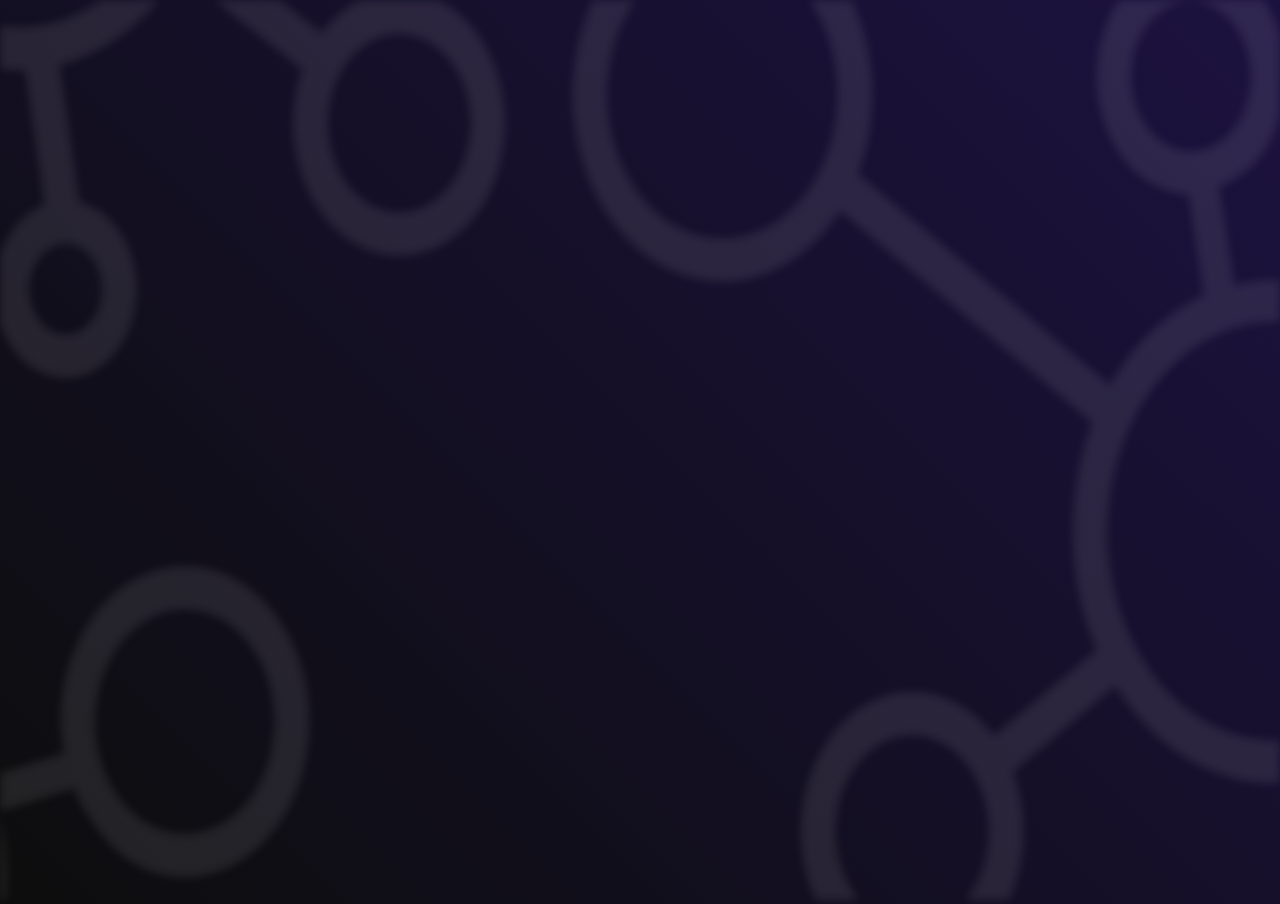
<file: index.html>
<!DOCTYPE html>
<html lang="pt-br">
<head>
    <meta charset="UTF-8">
    <meta name="viewport" content="width=device-width, initial-scale=1.0">
    <link rel="stylesheet" href="./css/index.css">
    <script src="index.js"></script>
    <link rel="shortcut icon" href="./img/favicon.png" type="image/x-icon">
    
    <title></title>
</head>
<body>
    <main>
        <img src="./img/Vector.png" alt="background">
        <h1 id="titulo"><a href="home.html">seribit</a><abbr title="Registrado em 2023.">®</abbr></h1>
    </main>
</body>
</html>
</file>
<file: css/index.css>
@import url('https://fonts.cdnfonts.com/css/pigarnos-neue');

@import url('https://fonts.cdnfonts.com/css/sf-pro-display');


*{
    font-family: 'PIGARNOS NEUE', sans-serif;
}


body {
    background-image: linear-gradient(45deg, #0D0D0D, #1C1240);
    margin: 0;
    padding: 0;
    overflow: hidden;
    color: #ffffff;
}

main img {
    position: relative;
    width: 100%;
    height: 100vh;
    background-size: auto;
    background-position: center;
    background-repeat: no-repeat;
    transition: filter 0.2s ease-in-out 0.2s;
    filter: blur(10px);
}

main img:hover {
    background:fixed;
    filter: blur(5px);
}

h1 {
    position: absolute;
    top: 50%;
    left: 50%;
    transform: translate(-50%, -50%);
    white-space: nowrap;
    /* Impede a quebra de linha */
    overflow: hidden;
    /* Oculta o texto que extrapolar o contêiner */
    letter-spacing: 10px;
    font-size: 72px;
    text-transform: uppercase;
    /* Ajuste conforme necessário */
    font-family: 'PIGARNOS NEUE', sans-serif;
    font-weight: 400;
}
a{
    z-index: 1000;
}
</file>
